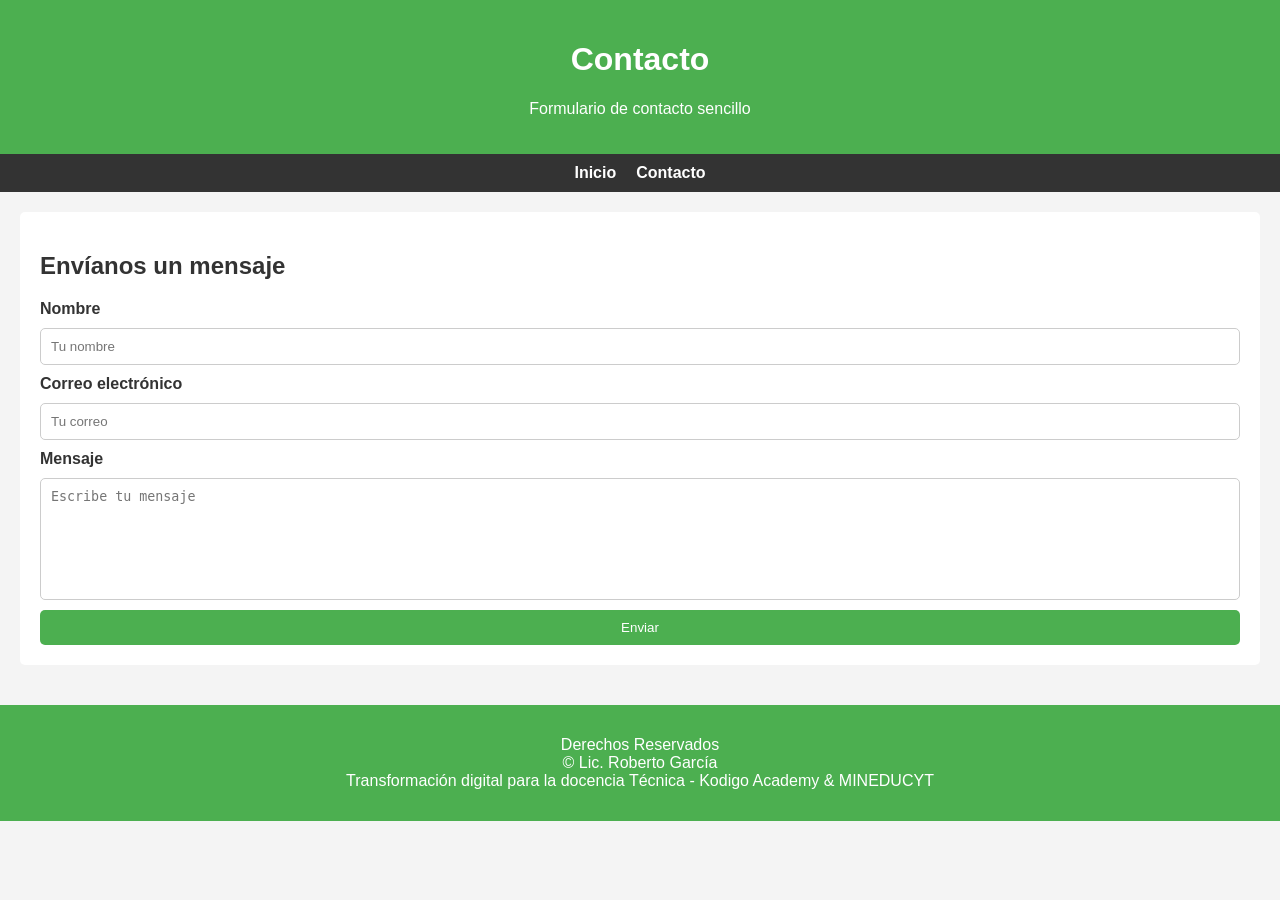
<file: contact.html>
<!DOCTYPE html>
<html lang="es">
<head>
    <meta charset="UTF-8">
    <title>Contacto</title>
    <meta name="viewport" content="width=device-width, initial-scale=1.0">
    <link rel="stylesheet" href="css/style.css">
</head>
<body>

    <!-- HEADER -->
    <header>
        <h1>Contacto</h1>
        <p>Formulario de contacto sencillo</p>
    </header>

    <!-- NAV -->
    <nav>
        <ul class="menu">
            <li><a href="index.html">Inicio</a></li>
            <li><a href="contacto.html">Contacto</a></li>
        </ul>
    </nav>

    <!-- MAIN -->
    <main>

        <section>
            <h2>Envíanos un mensaje</h2>

            <form class="formulario">
                
                <label for="nombre">Nombre</label>
                <input type="text" id="nombre" placeholder="Tu nombre">

                <label for="correo">Correo electrónico</label>
                <input type="email" id="correo" placeholder="Tu correo">

                <label for="mensaje">Mensaje</label>
                <textarea id="mensaje" placeholder="Escribe tu mensaje"></textarea>

                <button type="submit">Enviar</button>

            </form>
        </section>

    </main>

    <!-- FOOTER -->
    <footer>
        <p>Derechos Reservados<br>
        &copy; Lic. Roberto García<br>
        Transformación digital para la docencia Técnica - Kodigo Academy & MINEDUCYT</p>
    </footer>

</body>
</html>
</file>
<file: css/style.css>
/* ESTILOS GENERALES */
body {
    font-family: Arial, sans-serif;
    margin: 0;
    background-color: #f4f4f4;
    color: #333;
}

/* HEADER */
header {
    background-color: #4CAF50;
    color: white;
    padding: 20px;
    text-align: center;
}

/* NAV */
nav {
    background-color: #333;
}

.menu {
    list-style: none;
    display: flex;
    justify-content: center;
    margin: 0;
    padding: 0;
    flex-wrap: wrap;
}

.menu li {
    margin: 10px;
}

.menu a {
    color: white;
    text-decoration: none;
    font-weight: bold;
}

.menu a:hover {
    text-decoration: underline;
}

/* MAIN */
main {
    padding: 20px;
}

/* SECTIONS */
section {
    background-color: white;
    margin-bottom: 20px;
    padding: 20px;
    border-radius: 5px;
}

/* FLEXBOX */
.contenedor-flex {
    display: flex;
    gap: 15px;
    margin-top: 15px;
    flex-wrap: wrap;
}

.caja {
    background-color: #4CAF50;
    color: white;
    padding: 20px;
    flex: 1;
    text-align: center;
    border-radius: 5px;
}

/* FOOTER */
footer {
    background-color: #4CAF50;
    color: white;
    text-align: center;
    padding: 15px;
}
/* FORMULARIO */
.formulario {
    display: flex;
    flex-direction: column;
    gap: 10px;
}

.formulario label {
    font-weight: bold;
}

.formulario input,
.formulario textarea {
    padding: 10px;
    border: 1px solid #ccc;
    border-radius: 5px;
}

.formulario textarea {
    resize: none;
    height: 100px;
}

.formulario button {
    background-color: #4CAF50;
    color: white;
    border: none;
    padding: 10px;
    cursor: pointer;
    border-radius: 5px;
}

.formulario button:hover {
    background-color: #45a049;
}
/* ENCABEZADO DE SECCIONES CON LOGO */
.encabezado-seccion {
    display: flex;
    align-items: center;
    gap: 15px;
    margin-bottom: 10px;
}

.logo {
    width: 60px;
    height: auto;
}

/* RESPONSIVO */
@media (max-width: 600px) {
    .contenedor-flex {
        flex-direction: column;
    }
}
</file>
